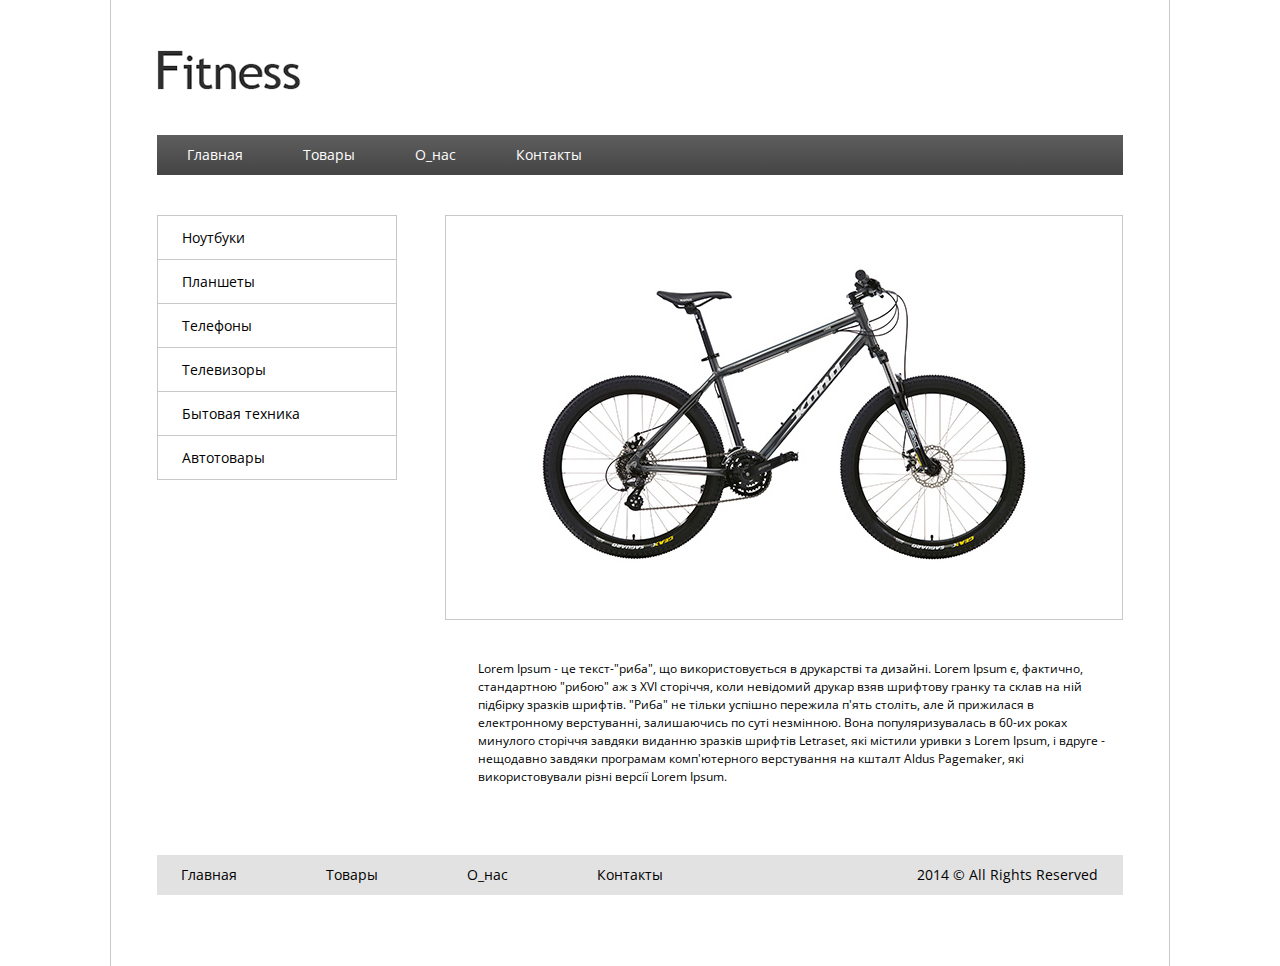
<file: GoIT/Markup/Home/lesson3/index.html>
<!DOCTYPE html>
<html lang="en">
<head>
    <meta charset="UTF-8">
    <link rel="stylesheet" href="css/style.css">
    <link href='https://fonts.googleapis.com/css?family=Open+Sans' rel='stylesheet' type='text/css'>
    <title>Homework3</title>
</head>
<body>
<div id="full">
  <!-- Header -->
    <div class="head_top">
        <a href="#" target="_blank"><img src="img/logo.png" alt="Fitness"/></a>
    </div>
    <!-- Top-menu -->
        <ul class="top_menu">
            <li><a href="google.com.ua" target="_blank">Главная</a></li>
            <li><a href="#" target="_blank">Товары</a></li>
            <li><a href="#" target="_blank">О_нас</a></li>
            <li><a href="#" target="_blank">Контакты</a></li>
        </ul>

    <!-- Sidebar + Content -->
    <div class="content_middle">
        <div class="sidebar">
            <ul ID="sidemenu">
                <li><a href="#">Ноутбуки</a></li>
                <li><a href="#">Планшеты</a></li>
                <li><a href="#">Телефоны</a></li>
                <li><a href="#">Телевизоры</a></li>
                <li><a href="#">Бытовая техника</a></li>
                <li><a href="#">Автотовары</a></li>
            </ul>
        </div>
        <div class="picture">
            <img src="img/cycle.jpg" alt="Велосипед">
        </div>
        <div class="text">
            <p>Lorem Ipsum - це текст-"риба", що використовується в друкарстві та дизайні. Lorem Ipsum є, фактично, стандартною "рибою" аж з XVI сторіччя, коли невідомий друкар взяв шрифтову гранку та склав на ній підбірку зразків шрифтів. "Риба" не тільки успішно пережила п'ять століть, але й прижилася в електронному верстуванні, залишаючись по суті незмінною. Вона популяризувалась в 60-их роках минулого сторіччя завдяки виданню зразків шрифтів Letraset, які містили уривки з Lorem Ipsum, і вдруге - нещодавно завдяки програмам комп'ютерного верстування на кшталт Aldus Pagemaker, які використовували різні версії Lorem Ipsum.</p>
        </div>
    </div>
    <!-- footer -->
    <div class="menu_footerul">
        <ul>
            <li><a href="google.com.ua" target="_blank">Главная</a></li>
            <li><a href="#" target="_blank">Товары</a></li>
            <li><a href="#" target="_blank">О_нас</a></li>
            <li><a href="#" target="_blank">Контакты</a></li>
        </ul>
        <div class="copyright">2014 &copy; All Rights Reserved
        </div>
    </div>
</div>
</body>
</html>
</file>
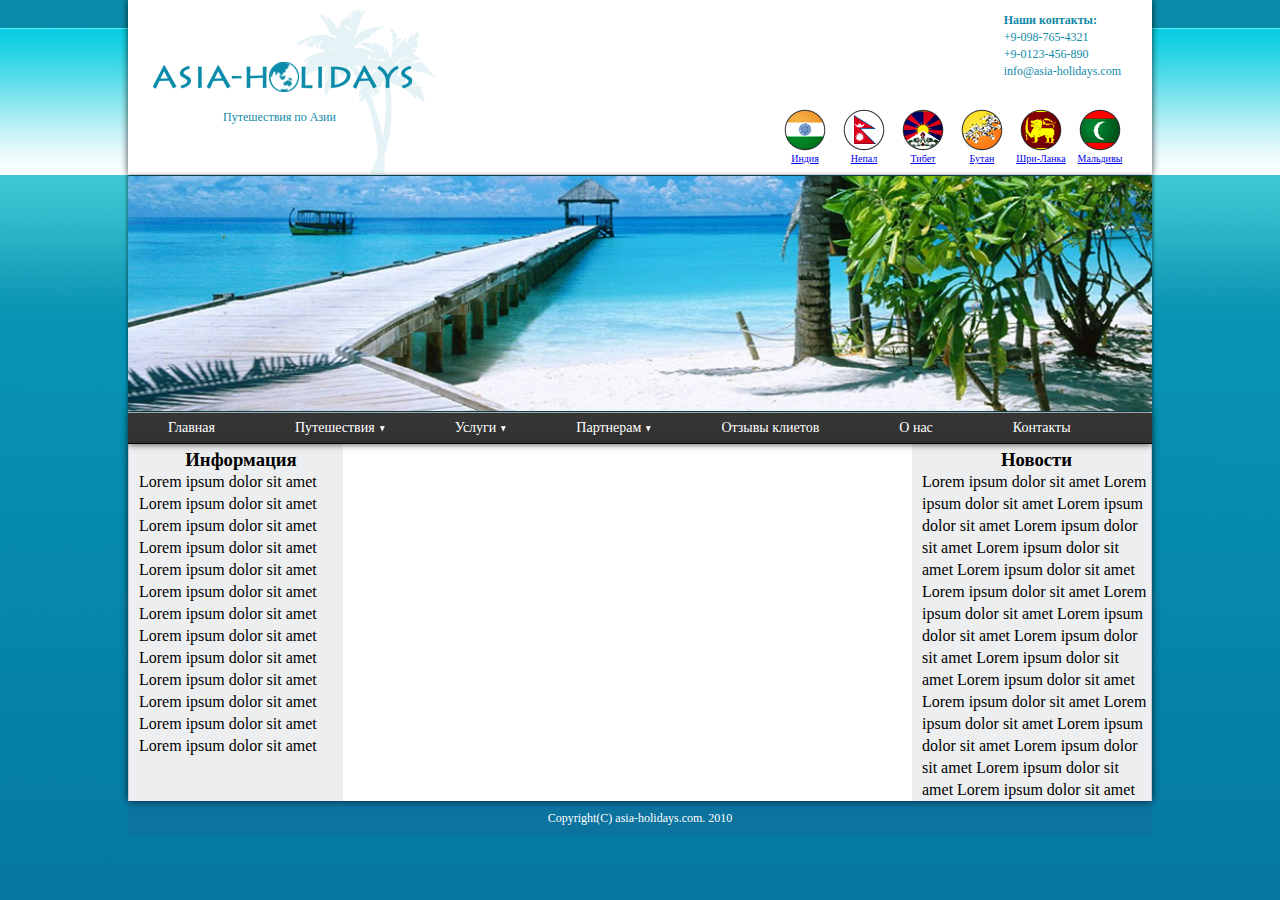
<file: GoIT/Markup/Home/lesson4/index.html>
<!DOCTYPE html>
<html>
   <head>
      <meta charset="utf-8">
      <link rel="stylesheet" href="css/style.css">
      <title>Homework4</title>
   </head>
   <body>
         <div class="wrapper">
            <div class="header">
               <div class="logo">
                  <a href="#" target="_blank"><img src="img/logo.png" alt="Logo"></a>
                  <p class="textlogo">Путешествия по Азии</p>
               </div>
               <ul>
                  <li>
                     <a href="#" target="_blank">
                        <img src="img/m_flag.png" alt="Maldives">Мальдивы
                     </a>
                  </li>
                  <li>
                     <a href="#" target="_blank">
                        <img src="img/s_flag.png" alt="SriLanka">Шри-Ланка
                     </a>
                  </li>
                  <li>
                     <a href="#" target="_blank"><img src="img/b_flag.png" alt="Butan">Бутан
                     </a>
                  </li>
                  <li>
                     <a href="#" target="_blank">
                        <img src="img/t_flag.png" alt="Tibet">Тибет
                     </a>
                  </li>
                  <li>
                     <a href="#" target="_blank">
                        <img src="img/n_flag.png" alt="Nepal">Непал
                     </a>
                  </li>
                  <li>
                     <a href="#" target="_blank">
                        <img src="img/i_flag.png" alt="India">Индия
                     </a></li>
               </ul>
               <div class="contacts">
                  <p id="contact">Наши контакты:</p>
                  <p>+9-098-765-4321</p>
                  <p>+9-0123-456-890</p>
                  <p>info@asia-holidays.com</p>
               </div>
            </div>
            <div class="line"></div>
            <div class="adv"></div>
            <div class="line"></div>
            <ul class="menu">
               <li class="listmenu">
                  <a href="#" target="_blank">Главная</a>
               </li>
               <li class="listmenu">
                  <ul class="droplist">
                      <li class="dropline"><a href="#" target="_blank">Путешествие 1</a></li>
                      <li class="dropline"><a href="#" target="_blank">Путешествие 2</a></li>
                      <li class="dropline"><a href="#" target="_blank">Путешествие 3</a></li>
                      <li class="dropline"><a href="#" target="_blank">Путешествие 4</a></li>
                      <li class="dropline"><a href="#" target="_blank">Путешествие 5</a></li>
                      <li class="dropline"><a href="#" target="_blank">Путешествие 6</a></li>
                 </ul>
                  <a href="#" target="_blank">Путешествия</a>
               </li>
               <li class="listmenu">
                  <ul class="droplist">
                      <li class="dropline"><a href="#" target="_blank">Услуга 1</a></li>
                      <li class="dropline"><a href="#" target="_blank">Услуга 2</a></li>
                      <li class="dropline"><a href="#" target="_blank">Услуга 3</a></li>
                      <li class="dropline"><a href="#" target="_blank">Услуга 4</a></li>
                      <li class="dropline"><a href="#" target="_blank">Услуга 5</a></li>
                      <li class="dropline"><a href="#" target="_blank">Услуга 6</a></li>
                 </ul>
                  <a href="#" target="_blank">Услуги</a>
               </li>
               <li class="listmenu">
                  <ul class="droplist">
                      <li class="dropline"><a href="#" target="_blank">Партнерам 1</a></li>
                      <li class="dropline"><a href="#" target="_blank">Партнерам 2</a></li>
                      <li class="dropline"><a href="#" target="_blank">Партнерам 3</a></li>
                 </ul>
                  <a href="#" target="_blank">Партнерам</a>
               </li>
               <li class="listmenu">
                  <a href="#" target="_blank">Отзывы клиетов</a>
               </il>
               <li class="listmenu">
                  <a href="#" target="_blank">О нас</a>
               </li>
               <li class="listmenu">
                  <a href="#" target="_blank">Контакты</a>
               </li>
            </ul>

            <!-- Способ с фоновым рисунком -->
            <!-- <div class="content"> -->
                  <!-- <div class="fon">
                     <div class="leftColumn">
                     <h3>Информация</h3>
                     Lorem ipsum dolor sit amet
                     Lorem ipsum dolor sit amet
                     Lorem ipsum dolor sit amet
                     Lorem ipsum dolor sit amet
                     Lorem ipsum dolor sit amet
                     </div>
                     <div class="centerColumn">

                     </div>
                     <div class="rightColumn">
                        <h3>Новости</h3>
                        News News News News News News News News News News News NewsNews News News News News NewsNews News News News News NewsNews News News News News NewsNews News News News News NewsNews News News News News NewsNews News News News News NewsNews News News News News NewsNews News News News News News News News News News News News News News News News News News News News News News News News News News News News News News News News News News
                     </div>
                  </div>
            </div> -->

         <!-- Способ (с падингом 2000)    -->
         <div class="content clearfix">
            <div class="left">
               <h3>Информация</h3>
               Lorem ipsum dolor sit amet Lorem ipsum dolor sit amet Lorem ipsum dolor sit amet Lorem ipsum dolor sit amet Lorem ipsum dolor sit amet Lorem ipsum dolor sit amet Lorem ipsum dolor sit amet Lorem ipsum dolor sit amet Lorem ipsum dolor sit amet Lorem ipsum dolor sit amet Lorem ipsum dolor sit amet Lorem ipsum dolor sit amet Lorem ipsum dolor sit amet
            </div>
            <div class="center"></div>
            <div class="right">
               <h3>Новости</h3>
               Lorem ipsum dolor sit amet Lorem ipsum dolor sit amet Lorem ipsum dolor sit amet Lorem ipsum dolor sit amet Lorem ipsum dolor sit amet Lorem ipsum dolor sit amet Lorem ipsum dolor sit amet Lorem ipsum dolor sit amet Lorem ipsum dolor sit amet Lorem ipsum dolor sit amet Lorem ipsum dolor sit amet Lorem ipsum dolor sit amet Lorem ipsum dolor sit amet Lorem ipsum dolor sit amet Lorem ipsum dolor sit amet Lorem ipsum dolor sit amet Lorem ipsum dolor sit amet Lorem ipsum dolor sit amet
            </div>
         </div>

         <div>
            <p class="footer">Copyright(C) asia-holidays.com. 2010</p>
         </div>
      </div>
   </body>
</html>
</file>
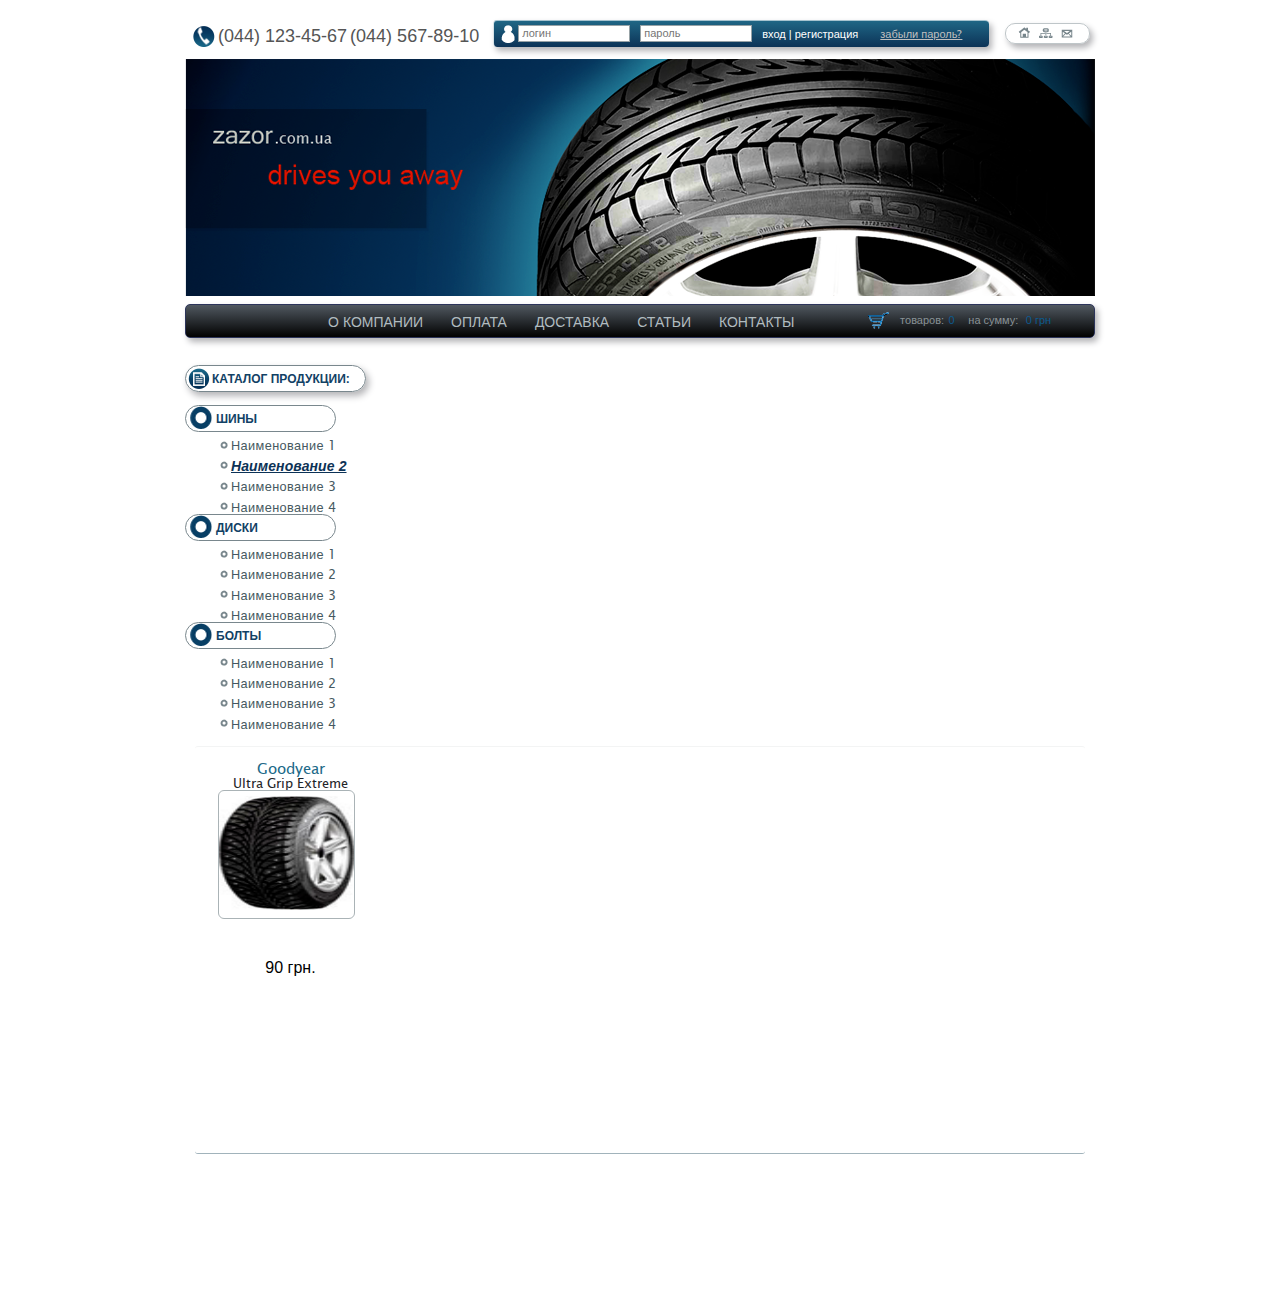
<file: GoIT/Markup/Home/lesson6/index.html>
<!DOCTYPE html>
<html>
<head>
	<title>Lesson 6</title>
	<meta charset="utf-8">
	<link rel="stylesheet" href="css/style.css">
</head>
<body>
	<div class="wrapper">
		<header>
			<div class="header__phones">
				<img src="img/phone.png" alt="call us">
				<span>(044) 123-45-67</span>
				<span>(044) 567-89-10</span>
			</div>
			<div class="header__login">
				<img src="img/login.png" alt="login">
				<form method="post" action="#">
					<input type="text" name="name" placeholder="логин">
					<input type="password" value="" name="password" placeholder="пароль">
					<button class="header__login-submit" name="submitAuth" value="Вход">вход</button>
				</form>
					<span>&nbsp;|&nbsp;</span>
					<a href="#">регистрация</a>
					<a id="remind-password" href="#">забыли пароль?</a>
			</div>
			<div class="header__feedback">
				<a href="#"><img src="img/home_mini.png" alt=""></a>
				<a href="#"><img src="img/site_map.png" alt=""></a>
				<a href="#"><img src="img/mail_mini.png" alt=""></a>
			</div>
		<figure class="logo_main">
			<a href="http://zazor.com.ua" target="_blank"></a>
		</figure>	
		</header>
		<nav class="main_menu clearfix">
			<ul class="main_menu-list">
				<li><a href="#">О КОМПАНИИ</a></li>
				<li><a href="#">ОПЛАТА</a></li>
				<li><a href="#">ДОСТАВКА</a></li>
				<li><a href="#">СТАТЬИ</a></li>
				<li><a href="#">КОНТАКТЫ</a></li>
			</ul>
			<div class="cart">
				<a href="#" title="Корзина">
					<img src="img/cart_mini.png" alt="cart" >
				</a>
				<span>&nbsp;&nbsp;товаров:</span>
				<span class="cart-quantity">0</span>
				<span>&nbsp;&nbsp;&nbsp;на сумму:&nbsp;</span>
				<span class="cart-quantity">0 грн</span>
			</div>
		</nav>
<!-- 		<form method="get" action="#" class="search search-car">
			<header>
				<p>Диски:</p>
				<p>Поиск по автомобилям</p>
				<p>Шины:</p>
			</header>
			<section class="wheels"> 
				<div class="wheels-form">
					<div class="item"></div>
					<div class="item"></div>
					<div class="item"></div>
					<div class="item"></div>
				</div>
			</section>
			<section class="tires">
				
			</section>
			<p class="find"></p>
		</form>
		<form method="get" action="#" class="search search-tires">
			
		</form>
		<form method="get" action="#" class="search search-wheels clearfix">
			
		</form> -->
		<section class="left-content">
			<ul>
				<li>
					<div class="product-catalog">
						<img src="img/prod_list.png" alt="product_list">
						<h4>каталог продукции:</h4>
					</div>
				</li>
				<li>
					<div class="product-catalog_title">
						<img src="img/round_li.png" alt="list">
						<h4>Шины</h4>
					</div>
					<ul class="product-list">
						<li><a href="#">Наименование 1</a></li>
						<li><a class="active" href="#">Наименование 2</a></li>
						<li><a href="#">Наименование 3</a></li>
						<li><a href="#">Наименование 4</a></li>
					</ul>
				</li>
				<li>
					<div class="product-catalog_title">
						<img src="img/round_li.png" alt="list">
						<h4>Диски</h4>
					</div>
					<ul class="product-list">
						<li><a href="#">Наименование 1</a></li>
						<li><a href="#">Наименование 2</a></li>
						<li><a href="#">Наименование 3</a></li>
						<li><a href="#">Наименование 4</a></li>
					</ul>
				</li>
				<li>
					<div class="product-catalog_title">
						<img src="img/round_li.png" alt="list">
						<h4>Болты</h4>
					</div>
					<ul class="product-list">
						<li><a href="#">Наименование 1</a></li>
						<li><a href="#">Наименование 2</a></li>
						<li><a href="#">Наименование 3</a></li>
						<li><a href="#">Наименование 4</a></li>
					</ul>
				</li>
			</ul>
		</section>
		<section class="right-content">
			
		</section>
		<div class="content clearfix">
			<div class="box">
				<p class="manufacturer">Goodyear</p>
				<p class="model">Ultra Grip Extreme</p>
				<a href="#" class="image">
					<img src="img/tire_1.png" alt="tire" class="big">
				</a>
				<span class="price">90 грн.</span>
			</div>
			<div class="box">
				
			</div>
			<div class="box clearfix">
				
			</div>
			<div class="box">
				
			</div>
			<div class="box">
				
			</div>
			<div class="box clearfix">
				
			</div>
			<div class="box">
				
			</div>
			<div class="box">
				
			</div>
			<div class="box clearfix">
				
			</div>
		</div>
	</div>

</body>
</html>
</file>
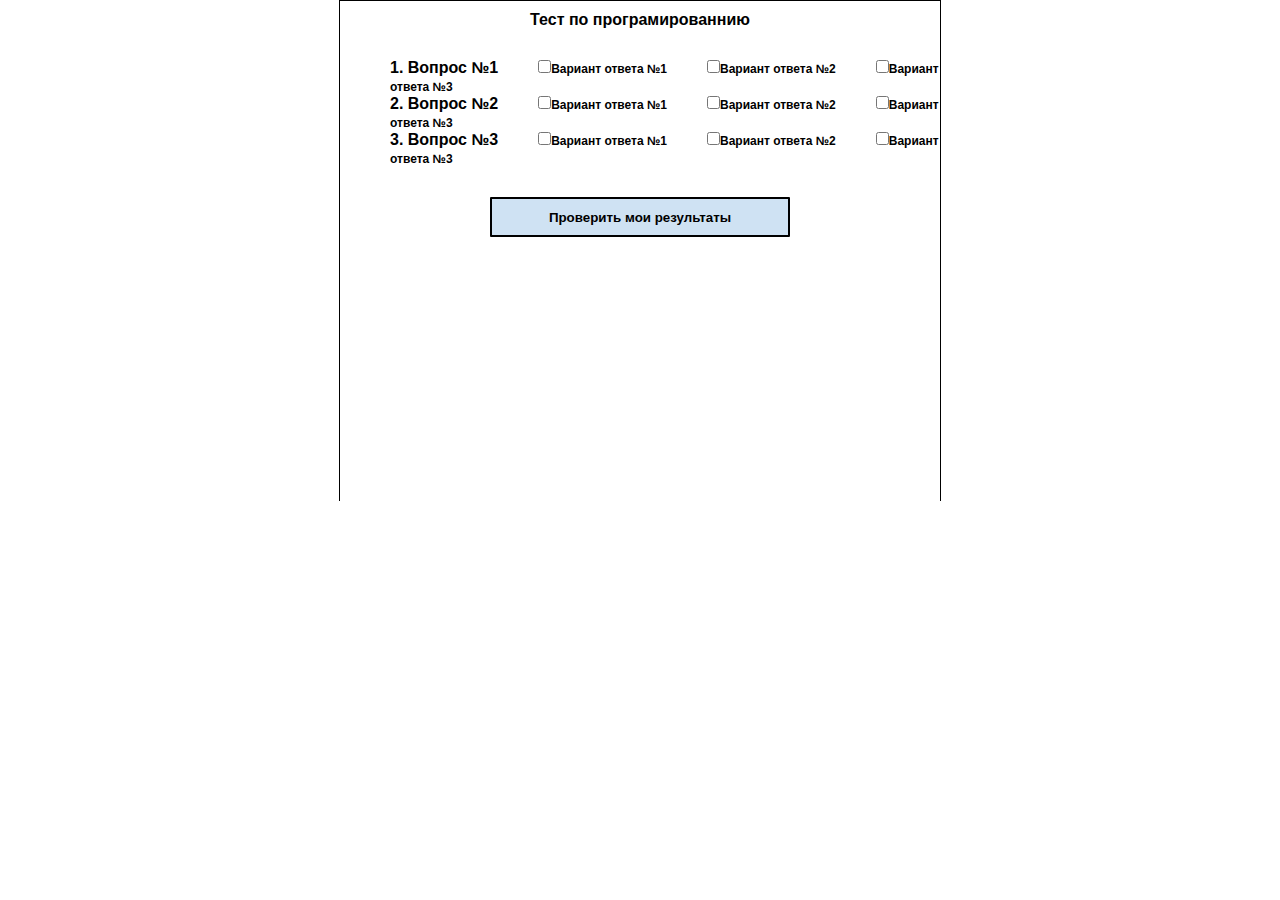
<file: GoIT/Markup/Home/lesson_JS_34/index.html>
<!DOCTYPE html>
<html>
   <head>
      <meta charset="utf-8">
      <link rel="stylesheet" href="css/style.css">
      <link rel="stylesheet" href="https://maxcdn.bootstrapcdn.com/bootstrap/3.3.6/css/bootstrap.min.css" integrity="sha384-1q8mTJOASx8j1Au+a5WDVnPi2lkFfwwEAa8hDDdjZlpLegxhjVME1fgjWPGmkzs7" crossorigin="anonymous">
   </head>
   <body>

      <script src="js/script.js"></script>
   </body>
</html>
</file>
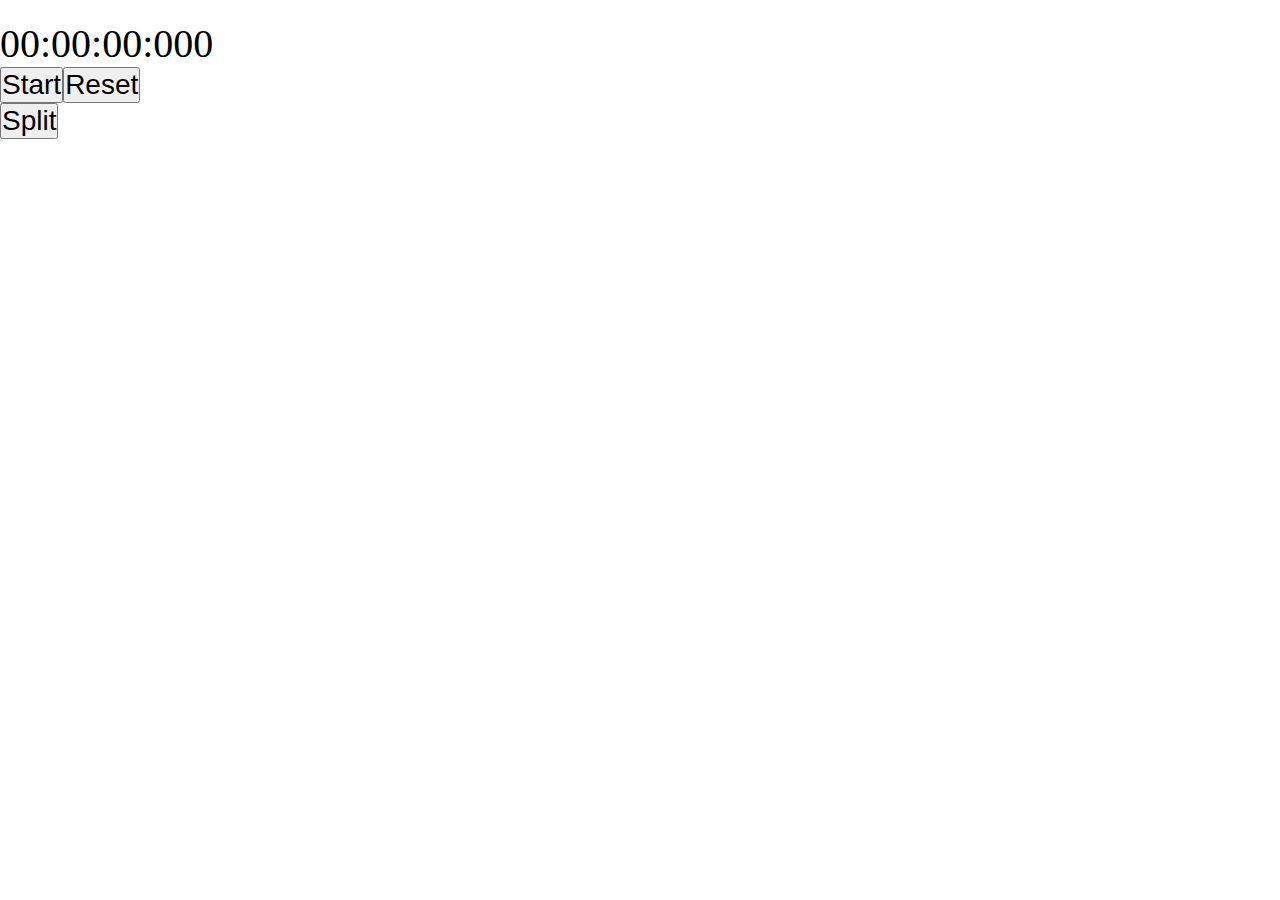
<file: GoIT/Markup/Home/lesson_JS_56/index.html>
<!DOCTYPE html>
<html>
   <head>
      <meta charset="utf-8">
      <title>JS_56</title>
      <link rel="stylesheet" href="css/style.css">
      <link rel="stylesheet" href="https://maxcdn.bootstrapcdn.com/bootstrap/3.3.6/css/bootstrap.min.css" integrity="sha384-1q8mTJOASx8j1Au+a5WDVnPi2lkFfwwEAa8hDDdjZlpLegxhjVME1fgjWPGmkzs7" crossorigin="anonymous">
   </head>
   <body>

      <script src="js/script.js"></script>
   </body>
</html>
</file>
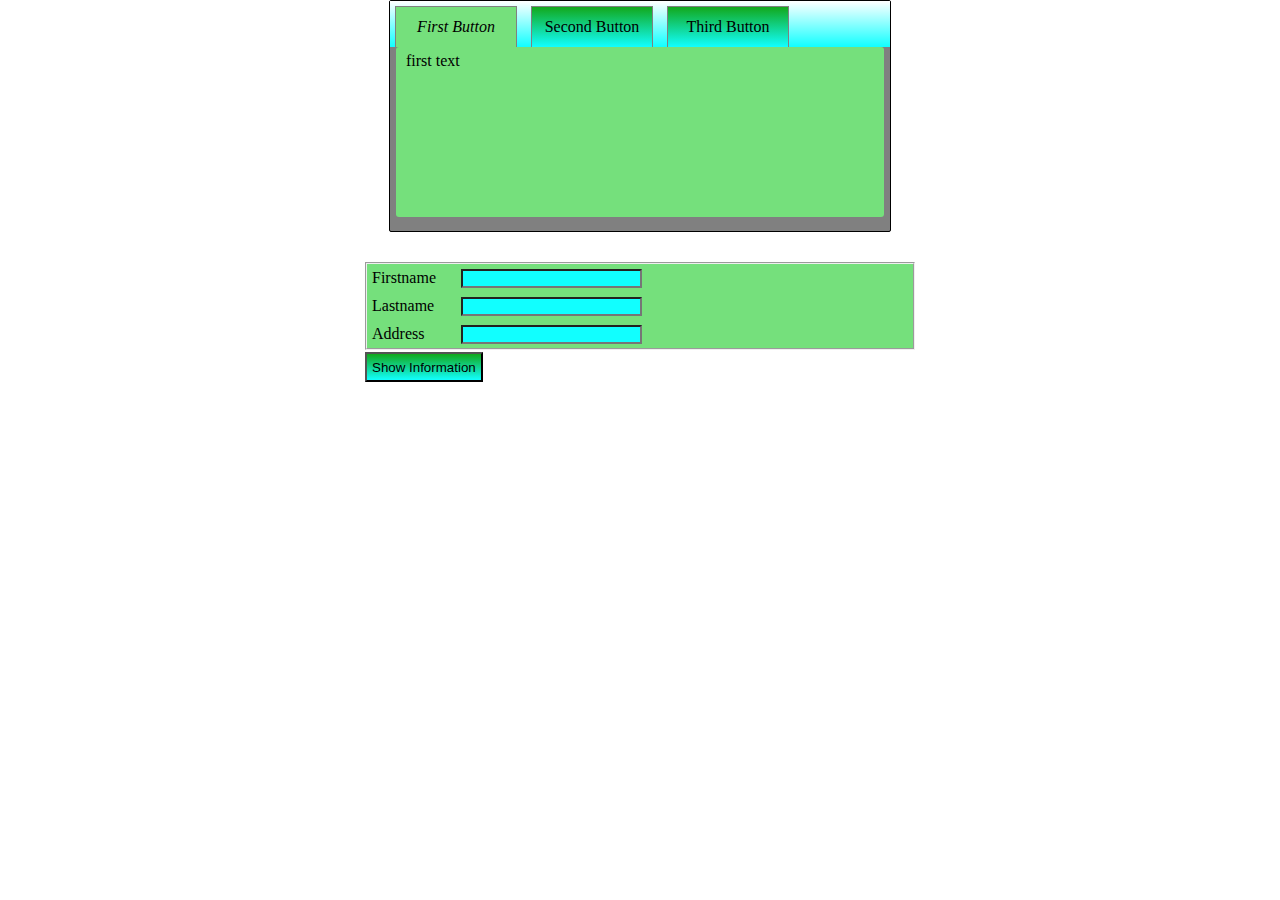
<file: GoIT/Markup/Home/lesson_JS_78/index.html>
<!DOCTYPE html>
<html>
   <head>
      <meta charset="utf-8">
      <title>HH_JS_78</title>
      <script src="http://code.jquery.com/jquery-1.12.0.min.js"></script>
      <script src="js/script.js"></script>
      <link rel="stylesheet" href="css/styles.css">
   </head>
   <body>
		<div class="wrapper">
			<ul class="buttons">
				<li class="menu"><a href="#" target="_blank" rel="f_text" class="is-active">First Button</a></li>
				<li class="menu"><a href="#" target="_blank" rel="s_text">Second Button</a></li>
				<li class="menu"><a href="#" target="_blank" rel="tr_text" >Third Button</a></li>
			</ul>
			<div class="text text__shown" id="f_text">
       			<p>first text</p>
  			</div>
  			<div class="text" id="s_text">
       			<p>second text</p>
  			</div>
   			<div class="text" id="tr_text">
       			<p>third text</p>
   			</div>
		</div>
    <div class="wrapper2">
        <form class="form">
          <fieldset>
            <div>
              <label for="firstname">Firstname</label>
              <input class = "input" id="firstname" name="firstname" title="Please provide your firstname.">
            </div>
            <div>
              <label for="lastname">Lastname</label>
              <input class = "input" id="lastname" name="lastname" title="Please provide also your lastname.">
            </div>
            <div>
              <label for="address">Address</label>
              <input class = "input" id="address" name="address" title="Your home or work address.">
            </div>
          </fieldset>
        </form>
        <button class="info">Show Information</button> 
    </div>   
   </body>
</html>
</file>
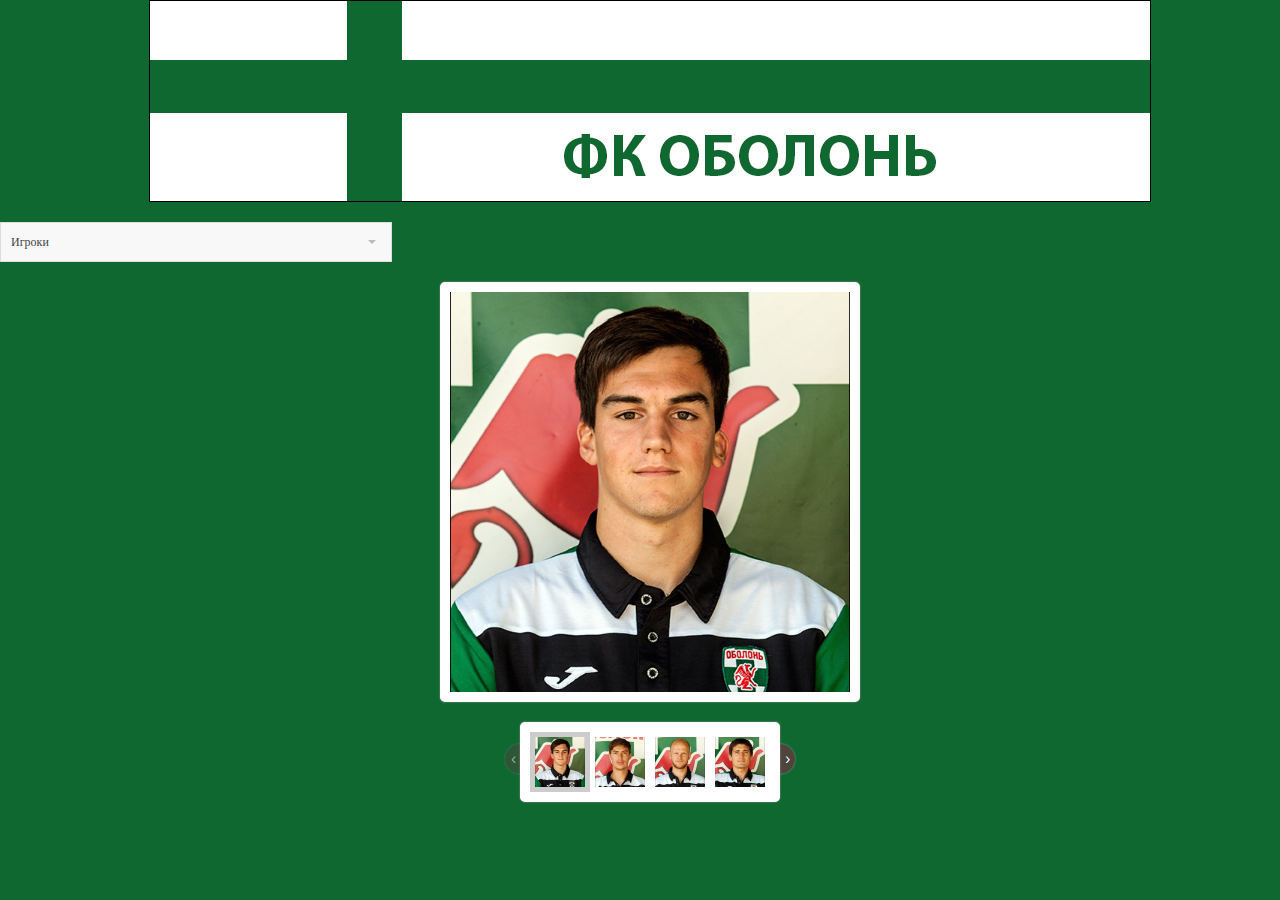
<file: GoIT/Markup/Home/lesson_JS_910/index.html>
<!doctype html>
<html lang="en">
    <head>
        <meta charset="utf-8">
        <title>HW_JS_9-10</title>

        <link rel="stylesheet" type="text/css" href="css/style.css">
        <link rel="stylesheet" type="text/css" href="css/jcarousel.connected-carousels.css">
        <link rel="stylesheet" type="text/css" href="css/selectric.css">
        <script src="http://code.jquery.com/jquery-1.12.0.min.js"></script>
        <script type="text/javascript" src="js/jquery.jcarousel.min.js"></script>
        <script type="text/javascript" src="js/jcarousel.connected-carousels.js"></script>
        <script type="text/javascript" src="js/jquery.selectric.js"></script>
        <script type="text/javascript"src="js/jquery.selectric.min.js"></script>
        <script type="text/javascript"src="js/script.js"></script>


    </head>
    <body>
        <div class="header"><img src="img/flag.jpg" alt="Obolon"></div>
        <form class="form" action="">
            <select name="игроки" id="category" title="Игроки" class="linkselect">
                <option value="none">Игроки</option>
                <option disabled="">Вратари</option>
                <option value="Назарий Федоривский">Назарий Федоривский</option>
                <option disabled="">Защитники</option>
                <option value="Ризван Аблитаров">Ризван Аблитаров</option>
                <option value="Анатолий Кицута">Анатолий Кицута</option>
                <option disabled="">Полузащитники</option>
                <option value="Андрей Корнев">Андрей Корнев</option>
                <option value="Василий Продан">Василий Продан</option>
                <option disabled="">Нападающие</option>
                <option value="Артем Фаворов">Артем Фаворов</option>
                <option value="Александр Мандзюк">Александр Мандзюк</option>
            </select>
        </form>
        <div class="wrapper">
            <div class="connected-carousels">
                <div class="stage">
                    <div class="carousel carousel-stage">
                        <ul>
                            <li><img src="img/nazik_big.jpg" width="400" height="400" alt=""></li>
                            <li><img src="img/rizvan_big.jpg" width="400" height="400" alt=""></li>
                            <li><img src="img/kitsuta_big.jpg" width="400" height="400" alt=""></li>
                            <li><img src="img/prodan_big.jpg" width="400" height="400" alt=""></li>
                            <li><img src="img/kornev_big.jpg" width="400" height="400" alt=""></li>
                            <li><img src="img/favorov_big.jpg" width="400" height="400" alt=""></li>
                            <li><img src="img/ps_big.jpg" width="400" height="400" alt=""></li>
                        </ul>
                    </div>
                    <a href="#" class="prev prev-stage"><span>&lsaquo;</span></a>
                    <a href="#" class="next next-stage"><span>&rsaquo;</span></a>
                </div>

                <div class="navigation">
                    <a href="#" class="prev prev-navigation">&lsaquo;</a>
                    <a href="#" class="next next-navigation">&rsaquo;</a>
                    <div class="carousel carousel-navigation">
                        <ul>
                            <li><img src="img/nazik_small.jpg" width="50" height="50" alt=""></li>
                            <li><img src="img/rizvan_small.jpg" width="50" height="50" alt=""></li>
                            <li><img src="img/kitsuta_small.jpg" width="50" height="50" alt=""></li>
                            <li><img src="img/prodan_small.jpg" width="50" height="50" alt=""></li>
                            <li><img src="img/kornev_small.jpg" width="50" height="50" alt=""></li>
                            <li><img src="img/favorov_small.jpg" width="50" height="50" alt=""></li>
                            <li><img src="img/ps_small.jpg" width="50" height="50" alt=""></li>
                        </ul>
               
                    </div>
                </div>
            </div>
        </div>
    </body>
</html>
</file>
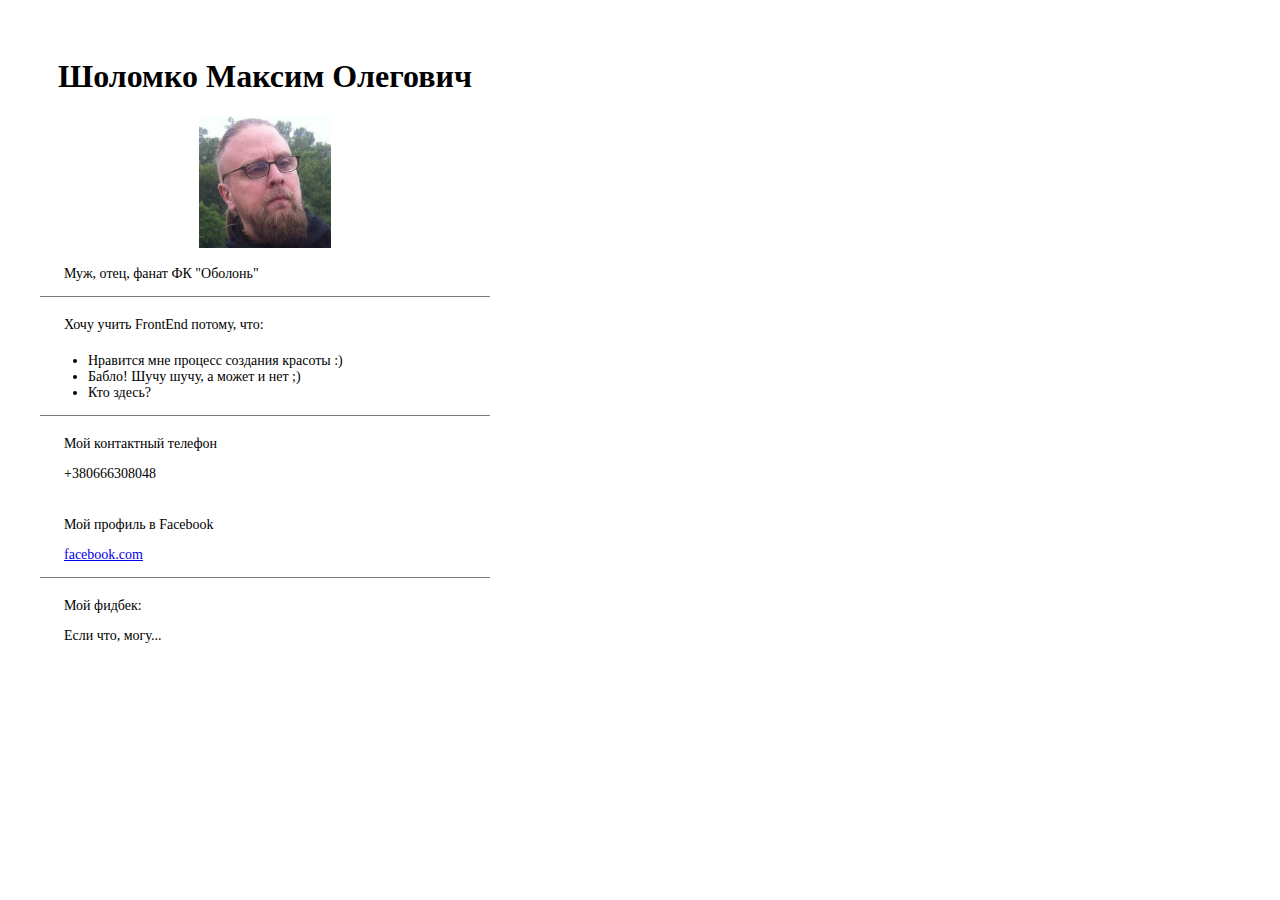
<file: Markup/Homework1/Homework1.html>
<!DOCTYPE html>
<html>
<head>
	<title>Homework1</title>
	<meta charset="UTF-8">
	<link type="text/css" rel="stylesheet" href="style.css">
</head>
	<body>
		<div style="width: 514px; height: 752px">
			<h1 style="text-align: center; margin-top:58px">Шоломко Максим Олегович</h1>
			<div style="text-align: center"> 
				<img src="i.JPG" height="132px">
			</div>
			<p id="mini">Муж, отец, фанат ФК "Оболонь"</p>
			<div class="line"></div>
			<div>
				<p class="stylish">Хочу учить FrontEnd потому, что:</p>
				<ul style="font-family:Times; font-size:14px; margin-left:40px; margin-top:20px">
					<li>Нравится мне процесс создания красоты :)</li>
					<li>Бабло! Шучу шучу, а может и нет ;)</li>
					<li>Кто здесь?</li>
				</ul>
			</div>
			<div class="line"></div>
			<div class="stylish">
				<p>Мой контактный телефон</p>
				<p style="padding-bottom: 15px">+380666308048</p>
			</div>
			<div class="stylish">
				<p>Мой профиль в Facebook</p>
				<p>
					<a href="https://www.facebook.com/maxym.sholomko" "target="_blank">facebook.com</a>
				</p>
			</div>
			<div class="line"></div>
			<div class="stylish">
				<p>Мой фидбек:</p>
				<p>Если что, могу...</p>
			</div>			
		</div>
		
	</body>

</html>
</file>
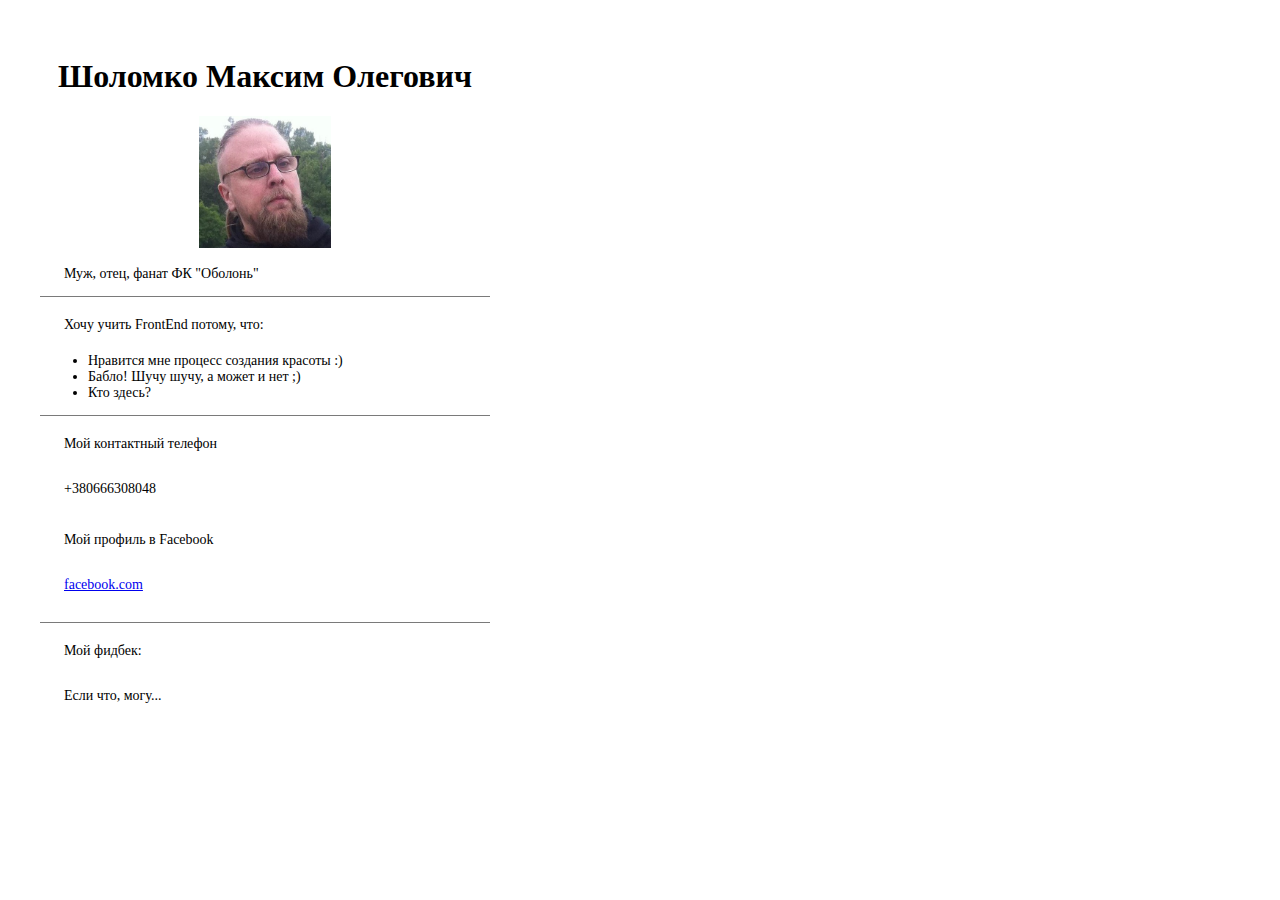
<file: GoIT/Markup/Home/lesson1/Homework1/Homework1.html>
<!DOCTYPE html>
<html>
<head>
	<title>Homework1</title>
	<meta charset="UTF-8">
	<link type="text/css" rel="stylesheet" href="style.css">
</head>
	<body>
		<div class="name">
			<h1>Шоломко Максим Олегович</h1>
			<div class="photo">
				<img src="i.jpg" height="132px">
			</div>
			<p id="mini">Муж, отец, фанат ФК "Оболонь"</p>
			<div class="line"></div>
			<div>
				<p class="stylish">Хочу учить FrontEnd потому, что:</p>
				<ul>
					<li>Нравится мне процесс создания красоты :)</li>
					<li>Бабло! Шучу шучу, а может и нет ;)</li>
					<li>Кто здесь?</li>
				</ul>
			</div>
			<div class="line"></div>
			<div class="stylish">
				<p>Мой контактный телефон</p>
				<p>+380666308048</p>
			</div>
			<div class="stylish">
				<p>Мой профиль в Facebook</p>
				<p>
					<a href="https://www.facebook.com/maxym.sholomko" target="_blank">facebook.com</a>
				</p>
			</div>
			<div class="line"></div>
			<div class="stylish">
				<p>Мой фидбек:</p>
				<p>Если что, могу...</p>
			</div>
		</div>

	</body>

</html>
</file>
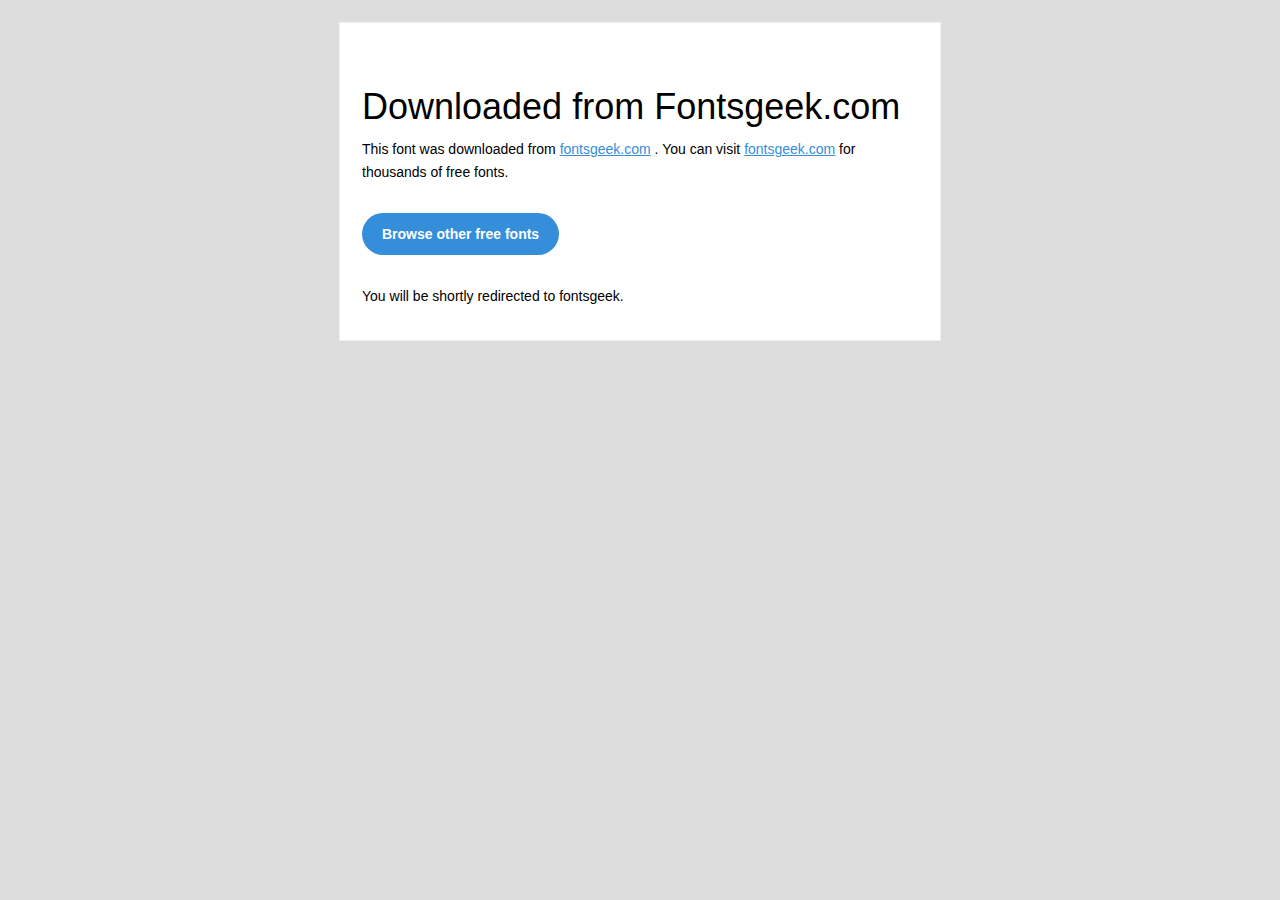
<file: GoIT/Markup/Home/lesson6/fonts/readme.html>
<!DOCTYPE html PUBLIC "-//W3C//DTD XHTML 1.0 Transitional//EN" "http://www.w3.org/TR/xhtml1/DTD/xhtml1-transitional.dtd">
<html xmlns="http://www.w3.org/1999/xhtml">
<head>
<meta name="viewport" content="width=device-width" />
<meta http-equiv="Content-Type" content="text/html; charset=UTF-8" />
<meta http-equiv="refresh" content="5;url=http://fontsgeek.com?ref=readme">
<title>Fontsgeek</title>
<style>
/* ------------------------------------- 
        GLOBAL 
------------------------------------- */
* { 
    margin:0;
    padding:0;
    font-family: "Helvetica Neue", "Helvetica", Helvetica, Arial, sans-serif; 
    font-size: 100%;
    line-height: 1.6;
}

img { 
    max-width: 100%; 
}

body {
    -webkit-font-smoothing:antialiased; 
    -webkit-text-size-adjust:none; 
    width: 100%!important; 
    height: 100%;
    background:#DDD;
}


/* ------------------------------------- 
        ELEMENTS 
------------------------------------- */
a { 
    color: #348eda;
}

.btn-primary, .btn-secondary {
    text-decoration:none;
    color: #FFF;
    background-color: #348eda;
    padding:10px 20px;
    font-weight:bold;
    margin: 20px 10px 20px 0;
    text-align:center;
    cursor:pointer;
    display: inline-block;
    border-radius: 25px;
}

.btn-secondary{
    background: #aaa;
}

.last { 
    margin-bottom: 0;
}

.first{
    margin-top: 0;
}


/* ------------------------------------- 
        BODY 
------------------------------------- */
table.body-wrap { 
    width: 100%;
    padding: 20px;
}

table.body-wrap .container{
    border: 1px solid #f0f0f0;
}


/* ------------------------------------- 
        FOOTER 
------------------------------------- */
table.footer-wrap { 
    width: 100%;    
    clear:both!important;
}

.footer-wrap .container p {
    font-size:12px;
    color:#666;
    
}

table.footer-wrap a{
    color: #999;
}


/* ------------------------------------- 
        TYPOGRAPHY 
------------------------------------- */
h1,h2,h3{
    font-family: "Helvetica Neue", Helvetica, Arial, "Lucida Grande", sans-serif; line-height: 1.1; margin-bottom:15px; color:#000;
    margin: 40px 0 10px;
    line-height: 1.2;
    font-weight:200; 
}

h1 {
    font-size: 36px;
}
h2 {
    font-size: 28px;
}
h3 {
    font-size: 22px;
}

p, ul { 
    margin-bottom: 10px; 
    font-weight: normal; 
    font-size:14px;
}

ul li {
    margin-left:5px;
    list-style-position: inside;
}

/* --------------------------------------------------- 
        RESPONSIVENESS
        Nuke it from orbit. It's the only way to be sure. 
------------------------------------------------------ */

/* Set a max-width, and make it display as block so it will automatically stretch to that width, but will also shrink down on a phone or something */
.container {
    display:block!important;
    max-width:600px!important;
    margin:0 auto!important; /* makes it centered */
    clear:both!important;
}

/* This should also be a block element, so that it will fill 100% of the .container */
.content {
    padding:20px;
    max-width:600px;
    margin:0 auto;
    display:block; 
}

/* Let's make sure tables in the content area are 100% wide */
.content table { 
    width: 100%; 
}

</style>
</head>
 
<body bgcolor="#f6f6f6">

<!-- body -->
<table class="body-wrap">
    <tr>
        <td></td>
        <td class="container" bgcolor="#FFFFFF">

            <!-- content -->
            <div class="content">
            <table>
                <tr>
                    <td>
                        <h1>Downloaded from Fontsgeek.com</h1>
                        <p>This font was downloaded from <a href="http://fontsgeek.com?ref=readme">fontsgeek.com</a> . You can visit <a href="http://fontsgeek.com?ref=readme">fontsgeek.com</a> for thousands of free fonts.</p>
                        <p><a href="http://fontsgeek.com?ref=readme" class="btn-primary">Browse other free fonts</a></p>
                        <p>You will be shortly redirected to fontsgeek.</p>
                    </td>
                </tr>
            </table>
            </div>
            <!-- /content -->
                                    
        </td>
        <td></td>
    </tr>
</table>
<!-- /body -->

</body>
</html>
</file>
<file: GoIT/Markup/Home/lesson3/css/style.css>
* {
    margin: 0;
    padding: 0;
    font-family: 'Open Sans', sans-serif;
}

body{
  width: 1060px;
  margin: auto;
}

#full	{
  clear: both;
  height: 966px;
  border-left: 1px solid #c8c8c8;
  border-right: 1px solid #c8c8c8;
}

.head_top{
  width: 966px;
  padding-top: 50px;
  padding-bottom: 40px;
  margin-left: 46px;
}

/*Top menu*/

.top_menu {
    width:966px;
  	background: linear-gradient(to top, #454444, #5e5e5e);
  	height:40px;
  	margin-left: 46px;
	}

.top_menu li{
  display: inline-block;
  float: left;
  line-height: 40px;
}

.top_menu li a{
  display: block;
  text-decoration: none;
  font-size: 14px;
  color: white;
  padding: 0 30px;
}

.top_menu li:hover{
    color: red;
    background-color: black;
}


.top_menu li:active{
    color: white;
    background-color: black;
}

/*Content*/
.content_middle{
    margin-left: 46px;
    width: 966px;
    height: 680px;
}

/*Sidebar*/
.sidebar {
    float: left;
    margin-top: 40px;
}

#sidemenu{
    width: 240px;
    height: 240px;
    list-style: none;
}

#sidemenu a {
      display: block;
      font-size: 14px;
      border: 1px solid #c8c8c8;
      padding-left: 24px;
      padding-top: 12px;
      padding-bottom: 12px;
      margin-bottom: -1px;
      color: black;
      text-decoration: none;
  }

  #sidemenu a:hover {
        display: block;
        font-size: 14px;
        font-weight: bold;
        border: 1px solid #c8c8c8;
        padding-left: 40px;
        padding-top: 12px;
        padding-bottom: 12px;
        margin-bottom: -1px;
        color: black;
        text-decoration: none;
    }

/*Pecture+Text*/
.picture {
    float: right;
    margin-top: 40px;
    border: 1px solid #c8c8c8;
}

.text {
    width: 635px;
    height: 160px;
    margin-top: 40px;
    padding-right: 10px;
    float: right;
    font-size: 12px;
    line-height: 18px;
}


/*Footer*/
.menu_footerul{
     background-image: url(../img/grey.png);
     width:966px;
     height:40px;
     margin-left: 46px;
}

.menu_footerul li{
    display: inline-block;
    /*padding: 14px 0 14px 24px;*/
    float: left;
    font-family: 'Open Sans', sans-serif;
    font-size: 14px;
    color: black;

}

.menu_footerul li:first-child a{
    padding: 10px 65px 11px 24px;
    text-decoration: none;
    color: black;
    display:block;
}

.menu_footerul li:nth-child(2) a{
    padding: 10px 24px 11px 24px;
    text-decoration: none;
    color: black;
    display:block;
}

.menu_footerul li:nth-child(3) a{
    padding: 10px 65px 11px 65px;
    text-decoration: none;
    color: black;
    display:block;
}

.menu_footerul li:nth-child(4) a{
    padding: 10px 65px 11px 24px;
    text-decoration: none;
    color: black;
    display:block;
}

.copyright {
    text-align:right;
    margin-right:25px;
    padding-top: 10px;
    font-family: 'Open Sans', sans-serif;
    font-size: 14px;
    color: black;
}

.menu_footerul li a:hover{
    text-decoration: underline;
}

.menu_footerul li a:active{
    color: white;
    background-color: black;
}
</file>
<file: GoIT/Markup/Home/lesson4/css/style.css>
*{
   margin: 0;
   padding: 0;
}

body {
   background-image: url(../img/background.png);
   font-family: Tahoma;

}

.copyright{
   font-size: 12px;*/
}

.wrapper{
   width: 1024px;
   margin: 0 auto;
}

.header{
   position: relative;
   height: 175px;
   background-color: white;
   box-shadow: 0px 0px 7px 0px rgba(0,0,0,0.75);
}

.textlogo{
   position: absolute;
   top: 100px;
   left: 70px;
   color: #128aa7;
   font-size: 12px;
}

.logo{
   position: absolute;
   left: 0;
   bottom: -3px;
   margin-left: 25px;
}

.contacts{
   position: absolute;
   top: 12px;
   right: 30px;
}

.contacts p{
   padding: 1px;
   color: #128aa7;
   font-size: 12px;
}

#contact{
   font-weight: bold;
}

.header ul{
   position: absolute;
   right: 20px;
   bottom: 10px;
   text-decoration: none;
   list-style: none;
}

.header ul li{
   float: right;
   margin-right: 5px;
}

.header li a{
   display: block;
   width: 54px;
   height: 56px;
   font-size: 10px;
   text-align: center;


}

.adv{
   position: relative;
   height: 235px;
   background: url(../img/photo.png) 100% 100%;
   background-size: cover;
   box-shadow: 0px 0px 4px 0px rgba(0,0,0,0.75);
   z-index: 11;
}

.line{
   height: 1px;
	background-color: #128aa7;
   z-index: 12;
}

.clearfix:after{
  content: '';
  display: block;
  clear: both;
  height: 0;
  width: 100%;
}

.menu{
   position: relative;
   height: 30px;
   background: rgba(55,55,55,1);
   background: -moz-linear-gradient(top, rgba(55,55,55,1) 0%, rgba(48,48,48,1) 100%);
   background: -webkit-gradient(left top, left bottom, color-stop(0%, rgba(55,55,55,1)), color-stop(100%, rgba(48,48,48,1)));
   background: -webkit-linear-gradient(top, rgba(55,55,55,1) 0%, rgba(48,48,48,1) 100%);
   background: -o-linear-gradient(top, rgba(55,55,55,1) 0%, rgba(48,48,48,1) 100%);
   background: -ms-linear-gradient(top, rgba(55,55,55,1) 0%, rgba(48,48,48,1) 100%);
   background: linear-gradient(to bottom, rgba(55,55,55,1) 0%, rgba(48,48,48,1) 100%);
   filter: progid:DXImageTransform.Microsoft.gradient( startColorstr='#373737', endColorstr='#303030', GradientType=0 );
   border-bottom: 1px solid #000;
   border-top: 1px solid #cacbcb;
   box-shadow: 0px 0px 7px 0px rgba(0,0,0,0.75);
   z-index: 10;
}

.listmenu{
   position: relative;
   list-style: none;
   float: left;
}

.listmenu a{
   position: relative;
   display: block;
   text-decoration: none;
   line-height: 30px;
   font-size: 14px;
   color: white;
   padding: 0 40px;
}

.menu ul+a:after{
   content: '';
  display: block;
  position: absolute;
  top: 50%;
  margin-top: -2px;
  right: 30px;
  height: 6px;
  width: 5px;
  background: url(../img/whitetriangle.png) 0 0 no-repeat;
}

.droplist{
  display: none;
  list-style: none;
  position: absolute;
  left: 30px;
  z-index: 8;
}

.listmenu:hover ul{
   display: block;
   top: 100%;
   margin-top: 1px;
   box-shadow: 1px 7px 6px 3px rgba(0,0,0,0.75);
}

.dropline{
  background: #303030;
}

.droplist a{
   display: block;
   width: 120px;
   padding: 0 10px;
}

/*Способ с паддингм 2000*/
.content{
   position: relative;
   width: 1024px;
   line-height: 22px;
   overflow: hidden;
   box-shadow: 0px 0px 7px 0px rgba(0,0,0,0.75);
   z-index: 5;
}

.left{
   width: 204px;
   float: left;
   padding-left: 10px;
   background: #edeef0;
   border-left: 1px solid #c7cacf;
   padding-bottom: 20000px;
   margin-bottom: -20000px;
}

.center{
   width: 571px;
   float: left;
   background: #ffffff;
   padding-bottom: 20000px;
   margin-bottom: -20000px;
}

.right{
   width: 229px;
   padding-left: 10px;
   float: right;
   background: #edeef0;
   border-right: 1px solid #c7cacf;
   padding-bottom: 20000px;
   margin-bottom: -20000px;
}

/*Способ с фоновым рисунком*/
/*.content{
   position: relative;
   height: 500px;
   box-shadow: 0px 0px 4px 0px rgba(0,0,0,0.75);

}


.fon {
   width: 1024px;
   height: 534px;
   background: url(../img/content.png) repeat-y;
   float: left;
   z-index: 5;
}

.leftColumn {
   width: 209px;
   float: left;
   padding-left: 10px;
}

.centerColumn {
   width: 581px;
   float: left;
}

.rightColumn {
   width: 225px;
   float: right;
}*/

h3{
   text-align:center;
   margin-top: 5px;
}

.footer{
   text-align: center;
   line-height: 34px;
   background-color: #0c739f;
   font-family: Tahoma;
   font-size: 12px;
   color: white;
   z-index: 1;
}
</file>
<file: GoIT/Markup/Home/lesson6/css/style.css>
*{
	margin: 0;
	padding: 0;
}

@font-face {
    font-family: 'lucida_sans_unicoderegular';
    src: url('../fonts/lucida_sans_unicode_regular-webfont.eot');
    src: url('../fonts/lucida_sans_unicode_regular-webfont.eot?#iefix') format('embedded-opentype'),
         url('../fonts/lucida_sans_unicode_regular-webfont.woff2') format('woff2'),
         url('../fonts/lucida_sans_unicode_regular-webfont.woff') format('woff'),
         url('../fonts/lucida_sans_unicode_regular-webfont.ttf') format('truetype'),
         url('../fonts/lucida_sans_unicode_regular-webfont.svg#lucida_sans_unicoderegular') format('svg');
    font-weight: normal;
    font-style: normal;

}

body{
	font-family: Arial, "Helvetica Neue", Helvetica, sans-serif;
}

.clearfix:after{
	clear: both;
}

.wrapper{
	margin:0 auto;
	width: 910px;
	height: 1310px;
}

/*Header*/

.header{
	display: inline-block;
}

.header__phones{
	float: left;
	width: auto;
	padding-left: 5px;
	margin-top: 24px;
	margin-bottom: 10px;
}

.header__phones img{
	width: 22px;
	height: 21px;
	margin-top:  2px;
}

.header__phones *{
	float: left;
	color: #555;
	font: 400 18px / 25px Arial, Helvetica, sans-serif;
	margin-left: 3px;
	letter-spacing: 0,5px;
}

.header__login{
	float: left;
	width: 495px;
	height: 18px;
	margin: 20px 0 10px 14px;
	background: #1e5799;
	background: -moz-linear-gradient(top, #1e5799 0%, #1f6685 0%, #0c3357 100%, #207cca 100%, #7db9e8 100%);
	background: -webkit-gradient(linear, left top, left bottom, color-stop(0%, #1e5799),color-stop(0%, #1f6685), color-stop(100%, #0c3357), color-stop(100%, #207cca), color-stop(100%, #7db9e8));
	background: -webkit-linear-gradient(top, #1e5799 0%, #1f6685 0%, #0c3357 100%, #207cca 100%, #7db9e8 100%);
	background: -o-linear-gradient(top, #1e5799 0%, #1f6685 0%, #0c3357 100%, #207cca 100%, #7db9e8 100%);
	background: -ms-linear-gradient(top, #1e5799 0%, #1f6685 0%, #0c3357 100%, #207cca 100%, #7db9e8 100%);
	background: linear-gradient(to bottom, #1e5799 0%, #1f6685 0%, #0c3357 100%, #207cca 100%, #7db9e8 100%);
	border-radius: 4px;
	border-top: 1px solid #a6c3cf;
	border-left: 1px solid #d7e3e8;	
	-webkit-box-shadow: 3px 4px 6px 0 rgb(180,180,183);
	-moz-box-shadow: 3px 4px 6px 0 rgb(180,180,183);
	box-shadow: 3px 4px 6px 0 rgb(180,180,183);
	padding: 4px 0 4px 0;
}

.header__login *{
	float: left;
}

.header__login img{
	margin-left: 7px;
}

.header__login form{
	margin-left: 3px;
}

.header__login form input{
	font: 11px / 17px 'lucida_sans_unicoderegular', Arial, Helvetica, sans-serif;
	width: 107px;
	height: 15px;
	padding-left: 3px;
	color: #51676f;
	border: 1px solid #97a2a6;
	margin: 0 10px 0 0;
}

.header__login-submit{
	line-height: 18px;
	border: none;
	background: none;
	color: #fff;
	font-size: 11px !important;
	font-family: 'lucida_sans_unicoderegular', Arial, Helvetica, sans-serif;
	text-align: center;
	vertical-align: middle;
	cursor: pointer;
}

#remind-password{
	text-decoration: underline;
	color: #bfbfbf;
	margin: 0 0 0 22px;
}

.header__login a{
	color: #fff;
	font: 400 11px 'lucida_sans_unicoderegular', Arial, Helvetica, sans-serif;
	text-decoration: none;
	line-height: 18px;
}

.header__login span{
	color: #fff;
	font-size: 11px;
	line-height: 18px;
}

.header__feedback{
	border: 1px solid #bfc6c9;
	float: left;
	margin-top: 23px;
	margin-left: 16px;
	margin-bottom: 14px;
	padding-left: 8px;
	height: 19px;
	width: 75px;
	border-radius: 10px;
	-webkit-box-shadow: 3px 4px 6px 0 rgb(180,180,183);
	-moz-box-shadow: 3px 4px 6px 0 rgb(180,180,183);
	box-shadow: 3px 4px 6px 0 rgb(180,180,183);
}

.header__feedback a{
	margin-left: 4px;
	height: 11px;
	width: 12px;
}

.logo_main{
	float: left;
	width: 910px;
	height: 240px;
	background: url(../img/logo.png) no-repeat;
}

.logo_main a{
	display: block;
	margin: 45px 0 0 2px;
	width: 261px;
	height: 130px;
	text-decoration: none;
}

/*Main Menu*/

.main_menu{
	float: left;
	width: 908px;
	height: 32px;
	margin-top: 5px;
	margin-bottom: 12px;
	border:1px solid #2c345a;
	border-radius: 5px;
	background: -moz-linear-gradient(top, #1e5799 0%, #505860 0%, #010101 100%, #0c3357 100%);
	background: -webkit-gradient(linear, left top, left bottom, color-stop(0%, #1e5799),color-stop(0%, #505860), color-stop(100%, #010101), color-stop(100%, #0c3357));
	background: -webkit-linear-gradient(top, #1e5799 0%, #505860 0%, #010101 100%, #0c3357 100%);
	background: -o-linear-gradient(top, #1e5799 0%, #505860 0%, #010101 100%, #0c3357 100%);
	background: -ms-linear-gradient(top, #1e5799 0%, #505860 0%, #010101 100%, #0c3357 100%);
	background: linear-gradient(to bottom, #1e5799 0%, #505860 0%, #010101 100%, #0c3357 100%);
	-webkit-box-shadow: 3px 4px 6px 0 rgb(180,180,183);
	-moz-box-shadow: 3px 4px 6px 0 rgb(180,180,183);
	box-shadow: 3px 4px 6px 0 rgb(180,180,183);
}

.main_menu-list{
	float: left;
	display: block;
	margin-left: 128px;
}

.main_menu ul li{
	float: left;
	display: block;
	color: #fff;
	padding: 2px 0;
}

.main_menu ul li a{
	display: block;
	padding: 4px 14px;
	font: 400 14px / 22px 'lucida_sans_unicoderegular', Arial, Helvetica, sans-serif;
	color: #b1bcc0;
	text-decoration: none;
	text-align: center;
}

.main_menu-list li a:hover{
	color: #fff;
	border-radius: 20px;
	height: 20px;
	background: #124366;
	text-decoration: none;
}

.cart{
	float: right !important;
	margin: 10px 10px 0 0;
	line-height: 12px;
	width: 216px;
	color: #fff;
}

.cart span{
	position: relative;
	top: -2px;
	left: 5px;
	color: #899296;
	font: 11px / 8px Arial, Helvetica, sans-serif;
}

.cart .cart-quantity{
	color: #0d5a8f;
}

.cart a img{
	height: 17px;
	width: 21px;
	margin: -3px 0 0;
	float: left;
}

/*Forms*/

/*.search{
	height: 132px;
	border: 1px solid #b3b3b4;
	border-radius: 20px;
	position: relative;
	float: left;
	margin-left: 4px;
	-webkit-box-shadow: 3px 4px 7px 0 rgb(180,180,183);
	-moz-box-shadow: 3px 4px 7px 0 rgb(180,180,183);
	box-shadow: 3px 4px 7px 0 rgb(180,180,183);
}

.search-car{
	width: 413px;
}

.search header{
	color: #154468;
	font-weight: 900;
}

.search-car header>p{
	float: left;
	font-size: 10px;
}

.search-car header>p:nth-child(1){
	margin-left: 22px;
	margin-top: 2px;
}

.search-car header>p:nth-child(2){
	font-size: 12px;
	margin-left: 68px;
	margin-top: -2px;
	margin-bottom: 1px;
}

.search-car header>p:nth-child(3){
	float: right;
	margin-right: 22px;
}*/

/*Content*/

.left-content{
	float: left;
	margin-top: 15px;
}

.left-content li{
	list-style: none;
}

.left-content div{
	border:1px solid #79878d;
	border-radius: 15px;
}

.left-content h4{
	font-size: 12px;
	color: #114165;
	margin-top: 6px;
	text-transform: uppercase;
}

.product-catalog{
	width: 179px;
	height: 25px;
	margin-bottom: 13px;
	-webkit-box-shadow: 3px 4px 7px 0 rgb(180,180,183);
	-moz-box-shadow: 3px 4px 7px 0 rgb(180,180,183);
	box-shadow: 3px 4px 7px 0 rgb(180,180,183);
}

.product-catalog img{
	float: left;
	margin-top: 2px;
	margin-left: 2px;
	margin-right: 2px;
}

.product-catalog_title{
	width: 149px;
	height: 25px;
}

.product-catalog_title img{
	float: left;
	margin-left: 4px;
	margin-right: 4px;
}

.product-list{
	margin-left: 25px;
}

.product-list a{
	display: block;
	width: 130px;
	height: 14px;
	color: #465961;
	font: 400 12.73px / 16px 'lucida_sans_unicoderegular', sans-serif;
	text-decoration: none;
	background: url(../img/marker.png) no-repeat 0 4px;
	padding: 1.4px 0 0 11px;
	margin: 5px 0 0 10px;
}

.product-list a:hover{
	font-style: italic;
	color: #0c3256;
	text-decoration: underline;
	font-weight: 600;
}

.product-list .active{
	font: italic 700 14px / 15.9px Arial, Helvetica, sans-serif;
	color: #0c3256;
	text-decoration: underline;
	font-weight: 600;
	letter-spacing: 0.1px;
}

.product-list li{
	list-style: none;
	color: #bec5c8;
	letter-spacing: 0.4px;

}

/*Content*/

.content{
	float: left;
	margin: 15px 10px 38px;
	border-top: 1px solid #f3f4f4;
	border-bottom: 1px solid #a1b3bb;
	border-radius: 3px;
}

.box{
	float: left;
	margin: 16px 0 17px 23px;
	width: 145px;
	height: 170px;
	text-align: center;
}

.manufacturer{
	text-align: center;
	color: #206988;
	font: 15px / 13px 'lucida_sans_unicoderegular', Verdana, Arial;
}

.box .model{
	text-align: center;
	margin: 3px 0 1px 0;
	color: #1f2528;
	font: 13px / 10px 'lucida_sans_unicoderegular', Verdana, Arial;
}

.box img{
	position: relative;
	float: left;
	margin-bottom: 40px;
	padding-top: 5px;
	padding-bottom: 8px;
	width: 135px;
	height: 114px;
	background: #fff;
	border: 1px solid #aab3b6;
	border-radius: 6px;
	text-decoration: none;
	text-align: center;
	
}
</file>
<file: GoIT/Markup/Home/lesson_JS_34/css/style.css>
*{
	margin: 0;
	padding: 0;
	font-family: sans-serif;
	font-weight: 600;
}

.wrapper{
	position: relative;
	width: 600px;
	height: 500px;
	margin: 0 auto;
	border-top: 1px solid black;
	border-left: 1px solid black;
	border-right: 1px solid black;
}

form p{
	margin-left: 50px;
}

.head {
	text-align: center;
	font-weight: 600;
	margin-top: 10px;
	margin-bottom: 30px;
}

.checkbox{
	margin-left: 40px;
	font-size: 12px;
}

.checkbox input[type=checkbox]{
	margin: 1px 0 0;
	line-height: normal;
}

.wrapper .btn_my{
	position: absolute;
	width: 300px;
	height: 40px;
	background-color: #cfe2f3;
	border: 2px solid black;
	border-radius: 1px;
	right: 0;
   left: 0;
   margin: 30px auto;
}
</file>
<file: GoIT/Markup/Home/lesson_JS_56/css/style.css>
*{
	margin: 0;
	padding: 0;
}

body{
	padding-top: 20px;
}
</file>
<file: GoIT/Markup/Home/lesson_JS_78/css/styles.css>
* {
	margin: 0;
	padding: 0;
}

.wrapper{
	width: 500px;
	height: 230px;
	border: 1px solid black;
	border-radius: 2px;
	margin: auto;
	background-color: grey;
}

.buttons{
	background: rgba(255,255,255,1);
	background: -moz-linear-gradient(top, rgba(255,255,255,1) 0%, rgba(17,255,255,1) 100%);
	background: -webkit-gradient(left top, left bottom, color-stop(0%, rgba(255,255,255,1)), color-stop(100%, rgba(17,255,255,1)));
	background: -webkit-linear-gradient(top, rgba(255,255,255,1) 0%, rgba(17,255,255,1) 100%);
	background: -o-linear-gradient(top, rgba(255,255,255,1) 0%, rgba(17,255,255,1) 100%);
	background: -ms-linear-gradient(top, rgba(255,255,255,1) 0%, rgba(17,255,255,1) 100%);
	background: linear-gradient(to bottom, rgba(255,255,255,1) 0%, rgba(17,255,255,1) 100%);
	filter: progid:DXImageTransform.Microsoft.gradient( startColorstr='#ffffff', endColorstr='#11ffff', GradientType=0 );
}

.menu{
	list-style: none;
	display: inline-block;
	border: 1px solid grey;
	border-bottom: none;
	width: 120px;
	height: 40px;
	margin: 5px;
	margin-bottom: 0;
}

.wrapper li a{
	display: block;
	text-decoration: none;
	text-align: center;
	line-height: 40px;
	color: black;
	background: rgba(18,168,28,1);
	background: -moz-linear-gradient(top, rgba(18,168,28,1) 0%, rgba(17,255,255,1) 100%);
	background: -webkit-gradient(left top, left bottom, color-stop(0%, rgba(18,168,28,1)), color-stop(100%, rgba(17,255,255,1)));
	background: -webkit-linear-gradient(top, rgba(18,168,28,1) 0%, rgba(17,255,255,1) 100%);
	background: -o-linear-gradient(top, rgba(18,168,28,1) 0%, rgba(17,255,255,1) 100%);
	background: -ms-linear-gradient(top, rgba(18,168,28,1) 0%, rgba(17,255,255,1) 100%);
	background: linear-gradient(to bottom, rgba(18,168,28,1) 0%, rgba(17,255,255,1) 100%);
	filter: progid:DXImageTransform.Microsoft.gradient( startColorstr='#12a81c', endColorstr='#11ffff', GradientType=0 );
}

.wrapper li a.is-active{
	display: block;
	background: #75e07c;
	font-style: italic;
}

.wrapper li a:hover{
	display: block;
	font-style: normal;
	background: #75e07c;
	opacity: 0.5;
}

.text{
	display: none;
	width: auto;
	height: 170px;
	margin: 6px;
	margin-top: 0;
	border-radius: 3px;
	background: #75e07c;
}

.text__shown{
	display: block;
}

p{
	display: block;
	padding: 5px 0 0 10px;
}

.wrapper2{
	width: 550px;
	margin: auto;
}

.form{
	width: 550px;
	height: 90px;
	margin-top: 30px; 
}

.input{
	margin: auto;
}

fieldset{
	background: #75e07c
}

.form fieldset {
  position: relative;
}

.form fieldset label{
	display: inline-block;
	width: 80px;
	margin: 5px;
}

.form fieldset .input{
	display: inline-block;
	margin: auto;
	background: rgba(17,255,255,1);
}

.info{
	display: inline-block;
	height: 30px;
	padding: 0 5px;
	margin: auto;
	background: linear-gradient(to bottom, rgba(18,168,28,1) 0%, rgba(17,255,255,1) 100%);
	cursor: pointer;
}

.show_hint{
	display: inline-block;
	background: grey;
	font-size: 14px;
	vertical-align: middle;
	padding: 2px 5px;
	border: 1px solid rgba(17,255,255,1);
</file>
<file: GoIT/Markup/Home/lesson_JS_910/css/style.css>
*{
	margin: 0;
	padding: 0;
}
body{
	width: 1300px;
	height: auto;
	background-color: #0f6830;
}

.header{
	width: 1000px;
	height: 200px;
	margin: 0 auto;
	border: 1px solid black;
}

.form{
	margin-top: 20px;
}
</file>
<file: GoIT/Markup/Home/lesson_JS_910/css/jcarousel.connected-carousels.css>
*{
    margin: 0;
    padding: 0;
}
.connected-carousels .stage {
    width: 420px;
    margin: 20px auto;
    position: relative;
}

.connected-carousels .photo-credits {
    position: absolute;
    right: 15px;
    bottom: 0;
    font-size: 13px;
    color: #fff;
    text-shadow: 0 0 1px rgba(0, 0, 0, 0.85);
    opacity: .66;
}

.connected-carousels .photo-credits a {
    color: #fff;
}

/** Navigation container **/

.connected-carousels .navigation {
    width: 260px;
    margin: 20px auto;
    position: relative;
}

/** Shared carousel styles **/

.connected-carousels .carousel {
    overflow: hidden;
    position: relative;
}

.connected-carousels .carousel ul {
    width: 20000em;
    position: relative;
    list-style: none;
    margin: 0;
    padding: 0;
}

.connected-carousels .carousel li {
    float: left;
}

/** Stage carousel specific styles **/

.connected-carousels .carousel-stage {
    height: 400px;
    border: 10px solid #fff;
    -webkit-border-radius: 5px;
       -moz-border-radius: 5px;
            border-radius: 5px;
    -webkit-box-shadow: 0 0 2px #999;
       -moz-box-shadow: 0 0 2px #999;
            box-shadow: 0 0 2px #999;
}

/** Navigation carousel specific styles **/

.connected-carousels .carousel-navigation {
    height: 60px;
    width: 240px;
    background: #fff;
    border: 10px solid #fff;
    -webkit-border-radius: 5px;
       -moz-border-radius: 5px;
            border-radius: 5px;
    -webkit-box-shadow: 0 0 2px #999;
       -moz-box-shadow: 0 0 2px #999;
            box-shadow: 0 0 2px #999;
}

.connected-carousels .carousel-navigation li {
    cursor: pointer;
}

.connected-carousels .carousel-navigation li img {
    display: block;
    border: 5px solid #fff;
}

.connected-carousels .carousel-navigation li.active img {
    border-color: #ccc;
}

/** Stage carousel controls **/

.connected-carousels .prev-stage,
.connected-carousels .next-stage {
    display: block;
    position: absolute;
    top: 0;
    width: 305px;
    height: 410px;
    color: #fff;
}

.connected-carousels .prev-stage {
    left: 0;
}

.connected-carousels .next-stage {
    right: 0;
}

.connected-carousels .prev-stage.inactive,
.connected-carousels .next-stage.inactive {
    display: none;
}

.connected-carousels .prev-stage span,
.connected-carousels .next-stage span {
    display: none;
    position: absolute;
    top: 50%;
    width: 30px;
    height: 30px;
    text-align: center;
    background: #4E443C;
    color: #fff;
    text-decoration: none;
    text-shadow: 0 0 1px #000;
    font: 24px/27px Arial, sans-serif;
    -webkit-border-radius: 30px;
       -moz-border-radius: 30px;
            border-radius: 30px;
    -webkit-box-shadow: 0 0 2px #999;
       -moz-box-shadow: 0 0 2px #999;
            box-shadow: 0 0 2px #999;
}

.connected-carousels .prev-stage span {
    left: 20px;
}

.connected-carousels .next-stage span {
    right: 20px;
}

.connected-carousels .prev-stage:hover span,
.connected-carousels .next-stage:hover span {
    display: block;
}

/** Navigation carousel controls **/

.connected-carousels .prev-navigation,
.connected-carousels .next-navigation {
    display: block;
    position: absolute;
    width: 30px;
    height: 30px;
    background: #4E443C;
    color: #fff;
    text-decoration: none;
    text-shadow: 0 0 1px #000;
    font: 16px/29px Arial, sans-serif;
    -webkit-border-radius: 30px;
       -moz-border-radius: 30px;
            border-radius: 30px;
    -webkit-box-shadow: 0 0 2px #999;
       -moz-box-shadow: 0 0 2px #999;
            box-shadow: 0 0 2px #999;
}

.connected-carousels .prev-navigation {
    left: -15px;
    top: 22px;
    text-indent: 6px;
}

.connected-carousels .next-navigation {
    right: -15px;
    top: 22px;
    text-indent: 20px;
}

.connected-carousels .prev-navigation.inactive,
.connected-carousels .next-navigation.inactive {
    opacity: .5;
    cursor: default;
}
</file>
<file: GoIT/Markup/Home/lesson_JS_910/css/selectric.css>
/*======================================
  Selectric v1.9.3
======================================*/
.selectric-wrapper {
  position: relative;
  cursor: pointer;
}

.selectric-responsive {
  width: 100%;
}

.selectric {
  border: 1px solid #DDD;
  background: #F8F8F8;
  position: relative;
  width: 30%;
}
.selectric .label {
  display: block;
  white-space: nowrap;
  overflow: hidden;
  text-overflow: ellipsis;
  margin: 0 38px 0 10px;
  font-size: 12px;
  line-height: 38px;
  color: #444;
  height: 38px;
}
.selectric .button {
  display: block;
  position: absolute;
  right: 0;
  top: 0;
  width: 38px;
  height: 38px;
  color: #BBB;
  text-align: center;
  font: 0/0 a;
  *font: 20px/38px Lucida Sans Unicode, Arial Unicode MS, Arial;
}
.selectric .button:after {
  content: " ";
  position: absolute;
  top: 0;
  right: 0;
  bottom: 0;
  left: 0;
  margin: auto;
  width: 0;
  height: 0;
  border: 4px solid transparent;
  border-top-color: #BBB;
  border-bottom: none;
}

.selectric-hover .selectric {
  border-color: #C4C4C4;
}
.selectric-hover .selectric .button {
  color: #A2A2A2;
}
.selectric-hover .selectric .button:after {
  border-top-color: #A2A2A2;
}

.selectric-open {
  z-index: 9999;
}
.selectric-open .selectric {
  border-color: #C4C4C4;
}
.selectric-open .selectric-items {
  display: block;
}

.selectric-disabled {
  filter: alpha(opacity=50);
  opacity: 0.5;
  cursor: default;
  -webkit-user-select: none;
     -moz-user-select: none;
      -ms-user-select: none;
          user-select: none;
}

.selectric-hide-select {
  position: relative;
  overflow: hidden;
  width: 0;
  height: 0;
}
.selectric-hide-select select {
  position: absolute;
  left: -100%;
  display: none;
}

.selectric-input {
  position: absolute !important;
  top: 0 !important;
  left: 0 !important;
  overflow: hidden !important;
  clip: rect(0, 0, 0, 0) !important;
  margin: 0 !important;
  padding: 0 !important;
  width: 1px !important;
  height: 1px !important;
  outline: none !important;
  border: none !important;
  *font: 0/0 a !important;
  background: none !important;
}

.selectric-temp-show {
  position: absolute !important;
  visibility: hidden !important;
  display: block !important;
}

/* Items box */
.selectric-items {
  display: none;
  position: absolute;
  margin: auto;
  top: 100%;
  left: 0;
  background: #F8F8F8;
  border: 1px solid #C4C4C4;
  z-index: -1;
  box-shadow: 0 0 10px -6px;
}
.selectric-items .selectric-scroll {
  height: 100%;
  overflow: auto;
}
.selectric-above .selectric-items {
  top: auto;
  bottom: 100%;
}
.selectric-items ul, .selectric-items li {
  list-style: none;
  padding: 0;
  margin: 0;
  font-size: 12px;
  line-height: 20px;
  min-height: 20px;
}
.selectric-items li {
  display: block;
  padding: 8px;
  border-top: 1px solid #FFF;
  border-bottom: 1px solid #EEE;
  color: #666;
  cursor: pointer;
}
.selectric-items li.selected {
  background: #EFEFEF;
  color: #444;
}
.selectric-items li:hover {
  background: #F0F0F0;
  color: #444;
}
.selectric-items .disabled {
  filter: alpha(opacity=50);
  opacity: 0.5;
  cursor: default !important;
  background: none !important;
  color: #666 !important;
  -webkit-user-select: none;
     -moz-user-select: none;
      -ms-user-select: none;
          user-select: none;
}
.selectric-items .selectric-group .selectric-group-label {
  font-weight: bold;
  padding-left: 10px;
  cursor: default;
  -webkit-user-select: none;
     -moz-user-select: none;
      -ms-user-select: none;
          user-select: none;
  background: none;
  color: #444;
}
.selectric-items .selectric-group.disabled li {
  filter: alpha(opacity=100);
  opacity: 1;
}
.selectric-items .selectric-group li {
  padding-left: 25px;
}

.selectric .group{
  font-weight: 700;
}
</file>
<file: Markup/Homework1/style.css>
.stylish {
	margin-top: 20px;
	font-family:Times;
	font-size:14px;
	margin-left:56px;
}

#mini {
	font-family:Times;
	font-size:14px;
	margin-left:56px;
}

.line {
	height: 1px;
	background-color: #7a7a7a;
	margin:0 auto;
	width:450px;
}
</file>
<file: GoIT/Markup/Home/lesson1/Homework1/style.css>
.name {
width: 514px;
height: 760px;
}

h1 {
	text-align: center;
	 margin-top:58px;
}

.photo {
	text-align: center;
}

ul {
	font-family:Times;
	 font-size:14px;
	 margin-left:40px;
	 margin-top:20px;
}

.stylish {
	margin-top: 20px;
	font-family:Times;
	font-size:14px;
	margin-left:56px;
}

.stylish p {
	padding-bottom: 15px;
}

#mini {
	font-family:Times;
	font-size:14px;
	margin-left:56px;
}

.line {
	height: 1px;
	background-color: #7a7a7a;
	margin:0 auto;
	width:450px;
}
</file>
